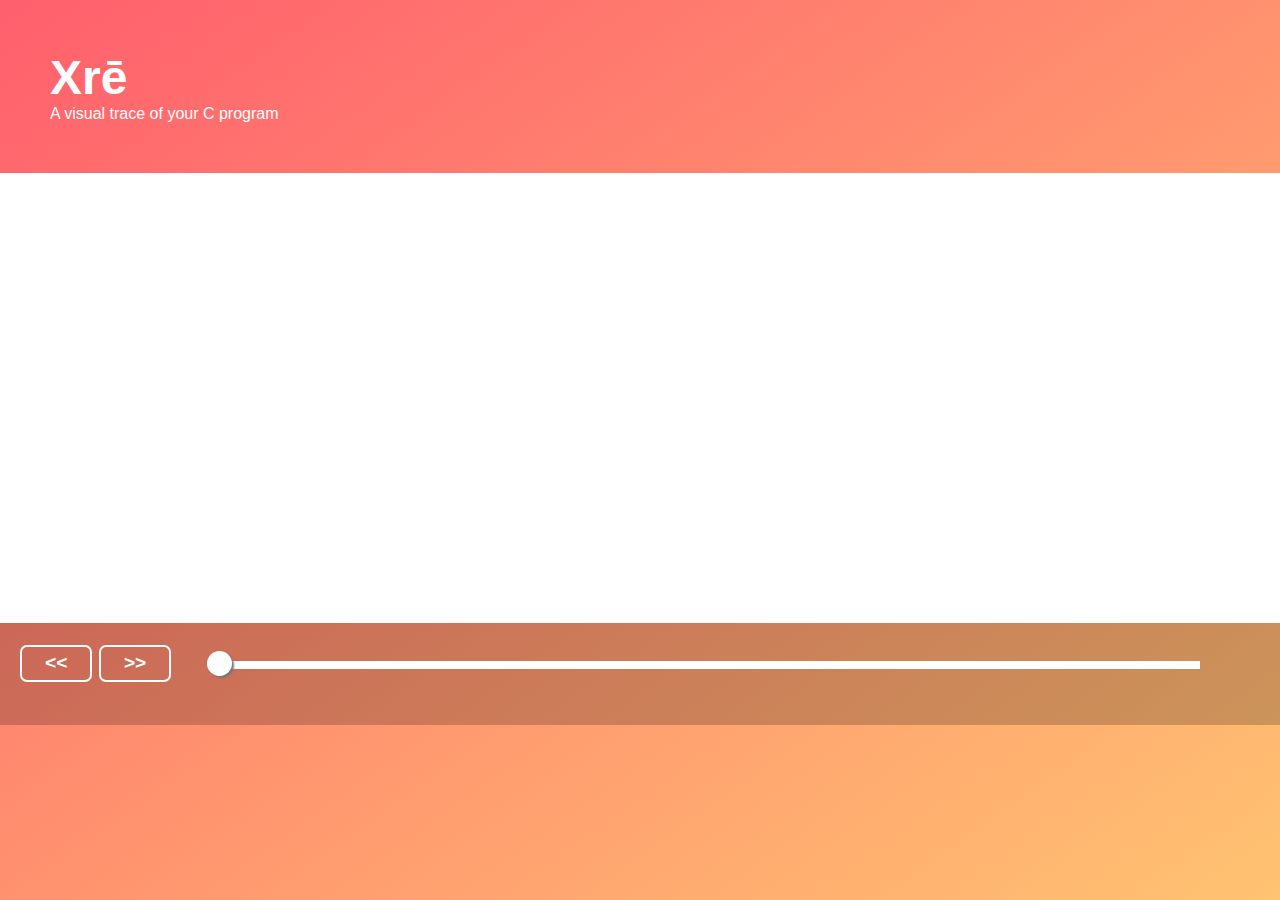
<file: src/server/index.html>
<!DOCTYPE html>
<html>
<head>
	<title>Xre</title>
	<style type="text/css">
		#dagrediv {
			width: 100vw;
			height: 50vh;
			display: block;
		}
	</style>
	<script type="text/javascript">
		signal_array = [];
		cursor = -1;
	</script>

	<link rel="stylesheet" type="text/css" href="styles/styles.css">
	<!-- <script type="text/javascript" src="scripts/cytoscape-dagre.js"></script> -->
	<script type="text/javascript" src="scripts/cytoscape.js"></script>
	<script type="text/javascript" src="scripts/graph_handler.js"></script>
	<script type="text/javascript" src="scripts/sig_parser.js"></script>

	<script type="text/javascript">
		last_len = 0;
		bpts = [];
		obj = {
			xhr: new XMLHttpRequest(),
			getData: function(){
				this.xhr.onreadystatechange = this.showData;
				this.xhr.open("GET", "http://127.0.0.1:5000");
				this.xhr.send();
			},
			showData: function(){
				if(this.readyState == 3){
					var res = this.responseText;

					var new_len = res.length;
					res = res.slice(last_len);
					last_len = new_len;
					
					var resArr = res.split("\n");

					for(var i=0; i < resArr.length; i+= 1){
						if(resArr[i].length > 1){
							var thissig = JSON.parse(resArr[i]);
							
							if (thissig.sigtype == "SIGBRK") {
								// console.log("BREAKKKKK");
								// console.log(thissig.label);
								bpts.push(thissig);
								var bcont = document.getElementById("bcontainer");
								
								var slider = document.getElementById("slider");
								
								var bpt = document.createElement("input");
								bpt.type = "button";
								bpt.value = thissig.label;
								bpt.pos = slider.max;
								bpt.classList.add("breaker");
								
								bpt.onclick = function() {
									var slider = document.getElementById("slider");
									slider.value = this.pos;
									render(this.pos);
								}

								bcont.appendChild(bpt);
							}
							
							else {
								signal_array.push(thissig);
								var slider = document.getElementById("slider");
								slider.min = "0";
								slider.max = parseInt(slider.max) + 1;
								slider.value = "0";
								render("0");
							}
						}
					}

					// console.log(this.responseText)
				}
				if(this.readyState == 4){
					console.log("FINAL:" + this.responseText);
					// obj.getData();
				}
			}
		}
	</script>
	<style type="text/css">
		body{
			font-family: sans-serif;
		}
	</style>
</head>
<body onload="obj.getData()">
	<div id="headblock">
		<h1>Xrē</h1>
		<p>A visual trace of your C program</p>
	</div>

	<div id="dagrediv">
		<!-- treated as canvas -->
	</div>
	<div id="inputdiv">
		<input type="button" id="prev" value="<<" onclick="rewind()" class="iterbutt"/>
		<input type="button" id="next" value=">>" onclick="forward()" class="iterbutt">
		<input type="range" min="-1" max="-1" value="-1" id="slider">
		
		<br/> <br/>
		<div id="bcontainer">
		</div>
	</div>
	<script type="text/javascript">
		// base_graph.container = document.getElementById('dagrediv');
		graph.container = document.getElementById('dagrediv');
		var slider = document.getElementById("slider");
		slider.oninput = function() {
			render(this.value);
		}

		function rewind() {
			slider.stepDown();
			// console.log("<<");
			render(slider.value);
		}

		function forward() {
			slider.stepUp();
			// console.log(">>");
			render(slider.value);
		}

		document.onkeydown = function(e){
			e = e || window.event;
			if (e.keyCode == "37"){ // left arrow
				rewind();
			}
			if (e.keyCode == "39"){ // right arrow
				forward();
			}
		}


	</script>
</body>
</html>
</file>
<file: src/server/styles/styles.css>
*{
	padding: 0px;
	margin: 0px;
}


input[type=range] {
	-webkit-appearance: none;
	margin: 18px 0;
	width: 80%;
	margin-left: 30px;
	display: inline;
}
input[type=range]:focus {
	outline: none;
}
input[type=range]::-webkit-slider-runnable-track {
	width: 100%;
	height: 8.4px;
	cursor: pointer;
	animate: 0.2s;
	/*box-shadow: 1px 1px 1px #F95, 0px 0px 1px #0d0d0d;*/
	background: #fff;
	border-radius: 5px;

}
input[type=range]::-webkit-slider-thumb {
	/*box-shadow: 1px 1px 1px #000000, 0px 0px 1px #0d0d0d;*/
	/*border: 1px solid #000;*/
	height: 25px;
	width: 25px;
	border-radius: 18px;
	background: #fff;
	cursor: pointer;
	-webkit-appearance: none;
	margin-top: -10px;
	margin-left: -1px;
	box-shadow: #777 2px 2px 2px;
}




.iterbutt{
	display:inline-block;
	padding:0.3em 1.2em;
	margin:0 0.1em 0.1em 0;
	border:0.16em solid rgba(255,255,255,0);
	/*border-radius:2em;*/
	box-sizing: border-box;
	/*text-decoration:none;*/
	font-family:'Roboto',sans-serif;
	font-weight:bolder;
	color:#FFFFFF;
	/*text-shadow: 0 0.04em 0.04em rgba(0,0,0,0.35);*/
	text-align:center;
	transition: all 0.2s;
	background-color: rgba(0,0,0,0);
	border: solid 2px white;
	color: white;
	border-radius: 7px;
	font-size: 1.2em;
	display: inline;
}
.iterbutt:hover{
	color: black;
	background-color: white;
}

@media all and (max-width:30em){
	.iterbutt{
		display:block;
		margin:0.2em auto;
	}
}

.breaker {
		background-color: rgba(0,0,0,0);
		color: white;
		padding: 10px;
		border: none;
		margin-right: 10px;
		margin-bottom: 20px;
		padding-right: 20px;
		border: solid 2px white;
		border-left: solid 10px white;
		border-radius: 5px;
}

.breaker:hover {
	/*border-left: solid 20px #099;*/
	background-color: white;
	color: black;
}

#headblock{
	/*background: linear-gradient(to bottom right, #80a 0%, #f50 100%);*/
	padding: 50px;
	color: white;
}

#inputdiv {
	padding: 20px;
	background-color: rgba(0,0,0,0.2);

}

body{
	/*background: linear-gradient(to bottom right, #e96443 0%, #904e95 100%);*/
	background: linear-gradient(to bottom right, #ff5f6d 0%, #ffc371 100%);
	height: 100vh;
}

#dagrediv {
	background-color: white;
}

h1 {
	font-size: 3em;
}
</file>
